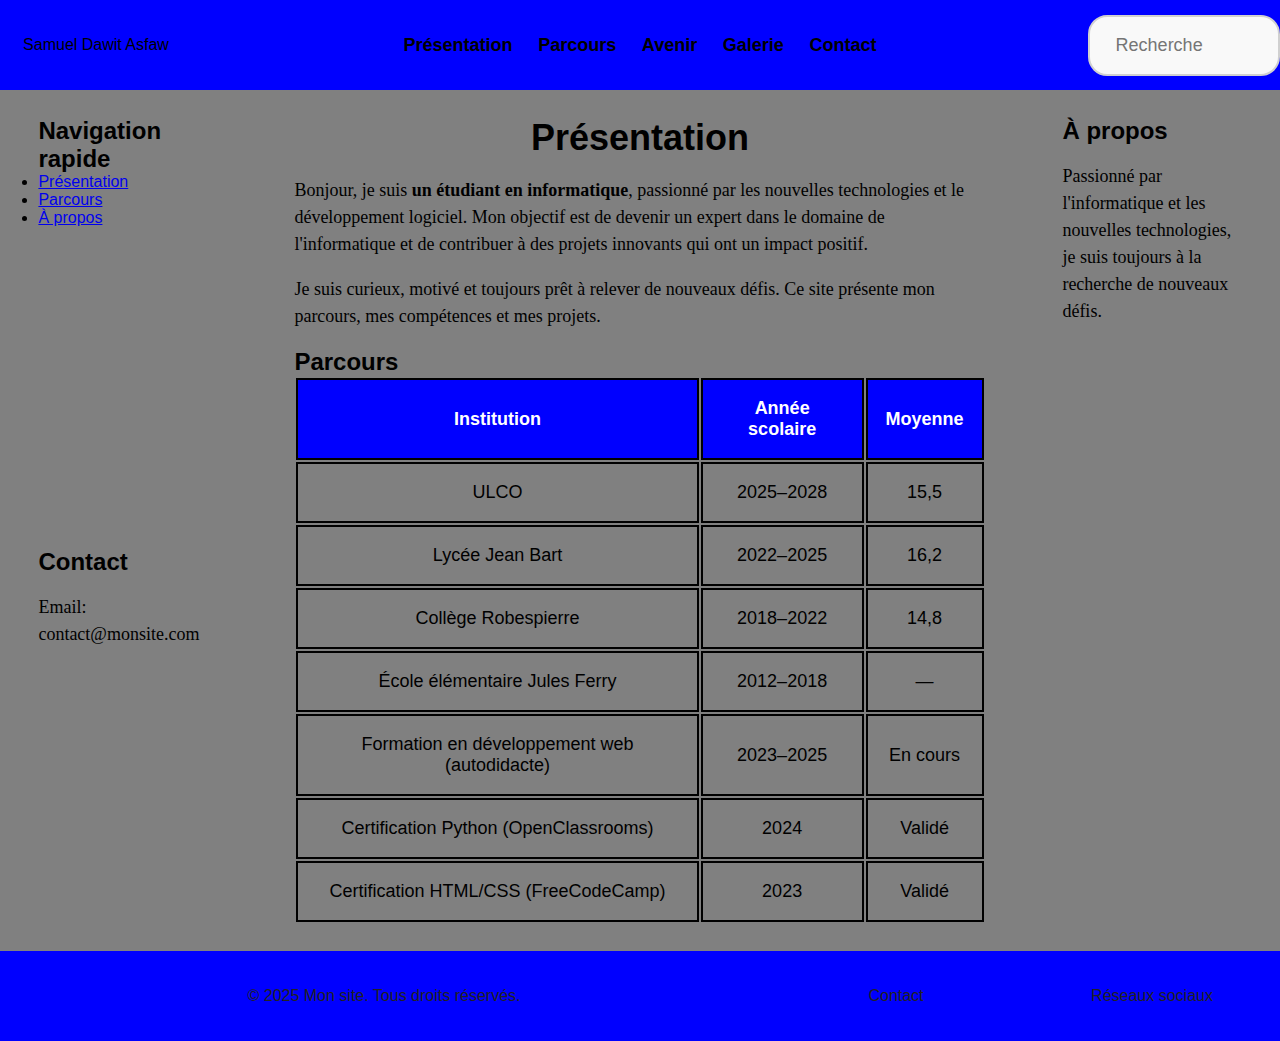
<file: index.html>
<!DOCTYPE html>
<html lang="fr">
<head>
    <meta charset="UTF-8">
    <meta name="viewport" content="width=device-width, initial-scale=1.0">
    <title>Portfolio - Étudiant</title>
    <link rel="stylesheet" href="style.css">
</head>
<body>
    <header>
        <div class="logo">Samuel Dawit Asfaw</div>
        <nav class="menu" aria-label="Navigation principale">
            <a href="index.html">Présentation</a>
            <a href="index2.html">Parcours</a>
            <a href="index3.html">Avenir</a>
            <a href="index4.html">Galerie</a>
            <a href="contact.html">Contact</a>
        </nav>
        <div class="recherche"><input type="text" placeholder="Recherche"></div>
    </header>

    <main>
        <div class="col-gauche">
            <div class="zone1">
                <h2>Navigation rapide</h2>
                <ul>
                    <li><a href="#presentation">Présentation</a></li>
                    <li><a href="#parcours">Parcours</a></li>
                    <li><a href="#about">À propos</a></li>
                </ul>
            </div>
            <div class="zone2">
                <h2>Contact</h2>
                <p>Email: contact@monsite.com</p>
            </div>
        </div>

        <div class="zone3">
            <section id="presentation">
                <h1>Présentation</h1>
                <p>
                    Bonjour, je suis <strong>un étudiant en informatique</strong>, passionné par les nouvelles technologies et le développement logiciel. 
                    Mon objectif est de devenir un expert dans le domaine de l'informatique et de contribuer à des projets innovants qui ont un impact positif.
                </p>
                <p>
                    Je suis curieux, motivé et toujours prêt à relever de nouveaux défis. Ce site présente mon parcours, mes compétences et mes projets.
                </p>
            </section>

            <section id="parcours">
                <h2>Parcours</h2>
                <table>
                    <thead>
                        <tr>
                            <th>Institution</th>
                            <th>Année scolaire</th>
                            <th>Moyenne</th>
                        </tr>
                    </thead>
                    <tbody>
                        <tr>
                            <td>ULCO</td>
                            <td>2025–2028</td>
                            <td>15,5</td>
                        </tr>
                        <tr>
                            <td>Lycée Jean Bart</td>
                            <td>2022–2025</td>
                            <td>16,2</td>
                        </tr>
                        <tr>
                            <td>Collège Robespierre</td>
                            <td>2018–2022</td>
                            <td>14,8</td>
                        </tr>
                        <tr>
                            <td>École élémentaire Jules Ferry</td>
                            <td>2012–2018</td>
                            <td>—</td>
                        </tr>
                        <tr>
                            <td>Formation en développement web (autodidacte)</td>
                            <td>2023–2025</td>
                            <td>En cours</td>
                        </tr>
                        <tr>
                            <td>Certification Python (OpenClassrooms)</td>
                            <td>2024</td>
                            <td>Validé</td>
                        </tr>
                        <tr>
                            <td>Certification HTML/CSS (FreeCodeCamp)</td>
                            <td>2023</td>
                            <td>Validé</td>
                        </tr>
                    </tbody>
                </table>

            </section>
        </div>

        <div class="zone4">
            <section id="about">
                <h2>À propos</h2>
                <p>
                    Passionné par l'informatique et les nouvelles technologies, je suis toujours à la recherche de nouveaux défis.
                </p>
            </section>
        </div>
    </main>

    <footer>
        <div class="infos-legales">&copy; 2025 Mon site. Tous droits réservés.</div>
        <div class="contact">Contact</div>
        <div class="autre">Réseaux sociaux</div>
    </footer>
</body>
</html>
</file>
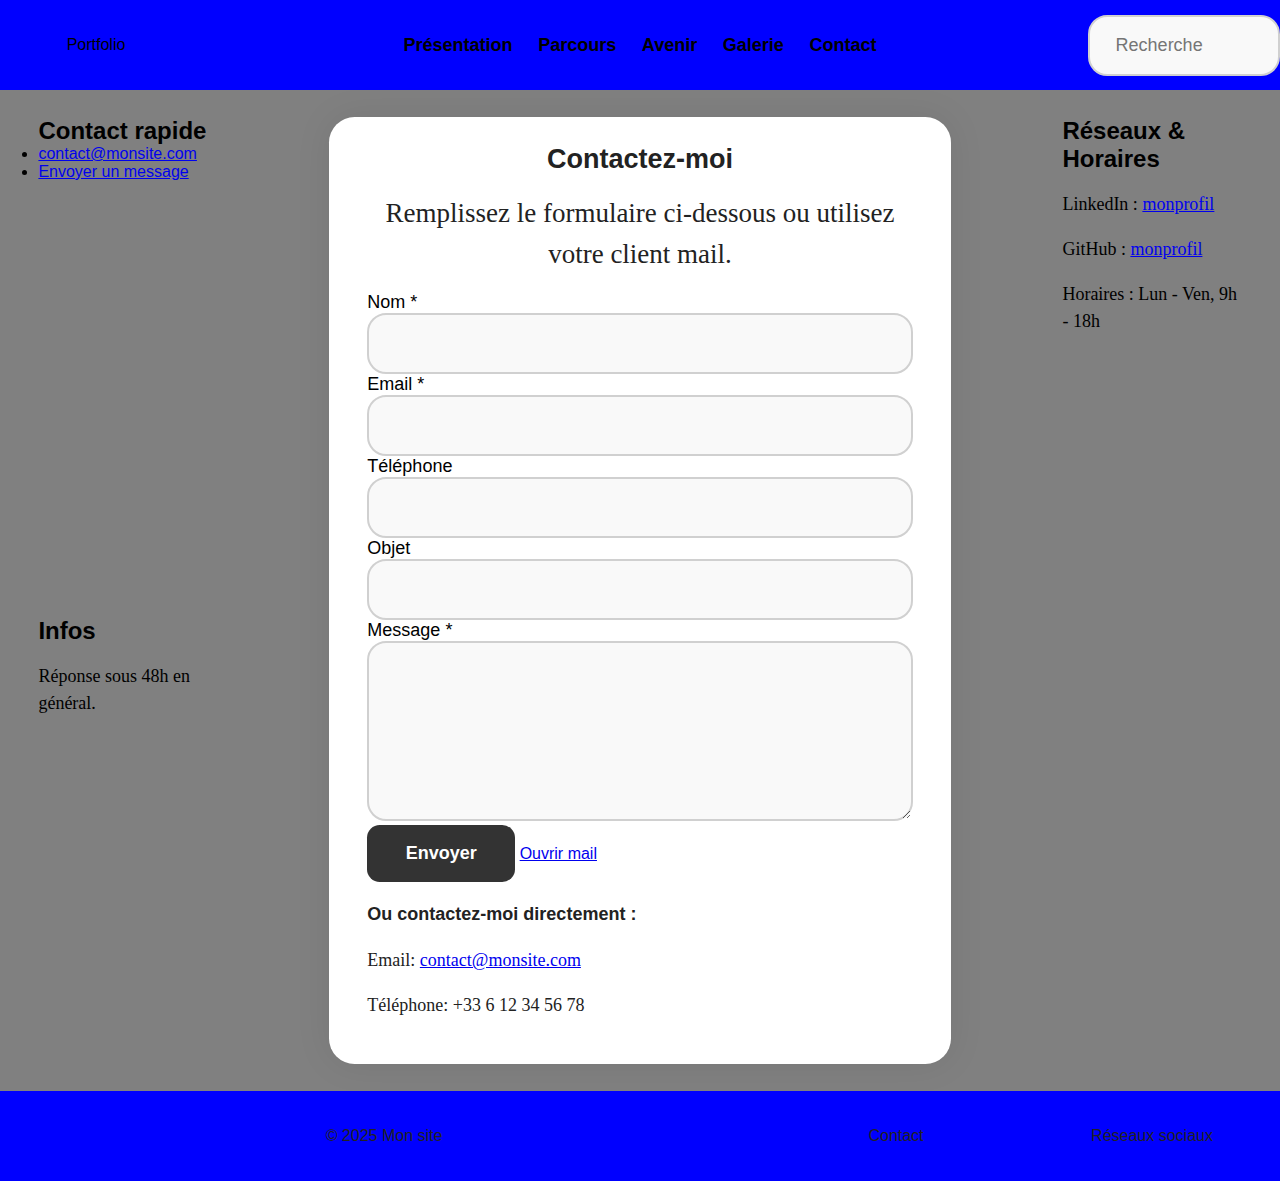
<file: contact.html>
<!DOCTYPE html>
<html lang="fr">
<head>
  <meta charset="utf-8" />
  <meta name="viewport" content="width=device-width,initial-scale=1" />
  <title>Contact</title>
  <link rel="stylesheet" href="style.css">
</head>

<body>
  <header>
    <div class="logo">Portfolio</div>

    <nav class="menu" aria-label="Navigation principale">
      <a href="index.html">Présentation</a>
      <a href="index2.html">Parcours</a>
      <a href="index3.html">Avenir</a>
      <a href="index4.html">Galerie</a>
      <a href="contact.html">Contact</a>
    </nav>

    <div class="recherche">
      <input type="text" placeholder="Recherche">
    </div>
  </header>

  <main>
    <div class="col-gauche">
      <div class="zone1">
        <h2>Contact rapide</h2>
        <ul>
          <li><a href="mailto:contact@monsite.com">contact@monsite.com</a></li>
          <li><a href="#contact-form">Envoyer un message</a></li>
        </ul>
      </div>

      <div class="zone2">
        <h2>Infos</h2>
        <p>Réponse sous 48h en général.</p>
      </div>
    </div>

    <div class="zone3">
      <section id="contact-form" class="contact-form" aria-labelledby="contact-title">
        <h1 id="contact-title">Contactez-moi</h1>
        <p class="lead">Remplissez le formulaire ci-dessous ou utilisez votre client mail.</p>

        <form method="post" action="mailto:contact@monsite.com" enctype="text/plain">
          <div class="form-grid">
            <label for="name">Nom *</label>
            <input id="name" type="text" required>

            <label for="email">Email *</label>
            <input id="email" type="email" required>

            <label for="phone">Téléphone</label>
            <input id="phone" type="tel">

            <label for="subject">Objet</label>
            <input id="subject" type="text">

            <label for="message">Message *</label>
            <textarea id="message" required></textarea>
          </div>

          <div class="btn-grid">
            <button type="submit" class="btn">Envoyer</button>
            <a href="mailto:contact@monsite.com" class="btn-alt">Ouvrir mail</a>
          </div>
        </form>

        <div class="contact-meta">
          <strong>Ou contactez-moi directement :</strong>
          <p>Email: <a href="mailto:contact@monsite.com">contact@monsite.com</a></p>
          <p>Téléphone: +33 6 12 34 56 78</p>
        </div>
      </section>
    </div>

    <div class="zone4">
      <h2>Réseaux & Horaires</h2>
      <p>LinkedIn : <a href="#">monprofil</a></p>
      <p>GitHub : <a href="#">monprofil</a></p>
      <p>Horaires : Lun - Ven, 9h - 18h</p>
    </div>
  </main>

  <footer>
    <div class="infos-legales">&copy; 2025 Mon site</div>
    <div class="contact">Contact</div>
    <div class="autre">Réseaux sociaux</div>
  </footer>
</body>
</html>
</file>
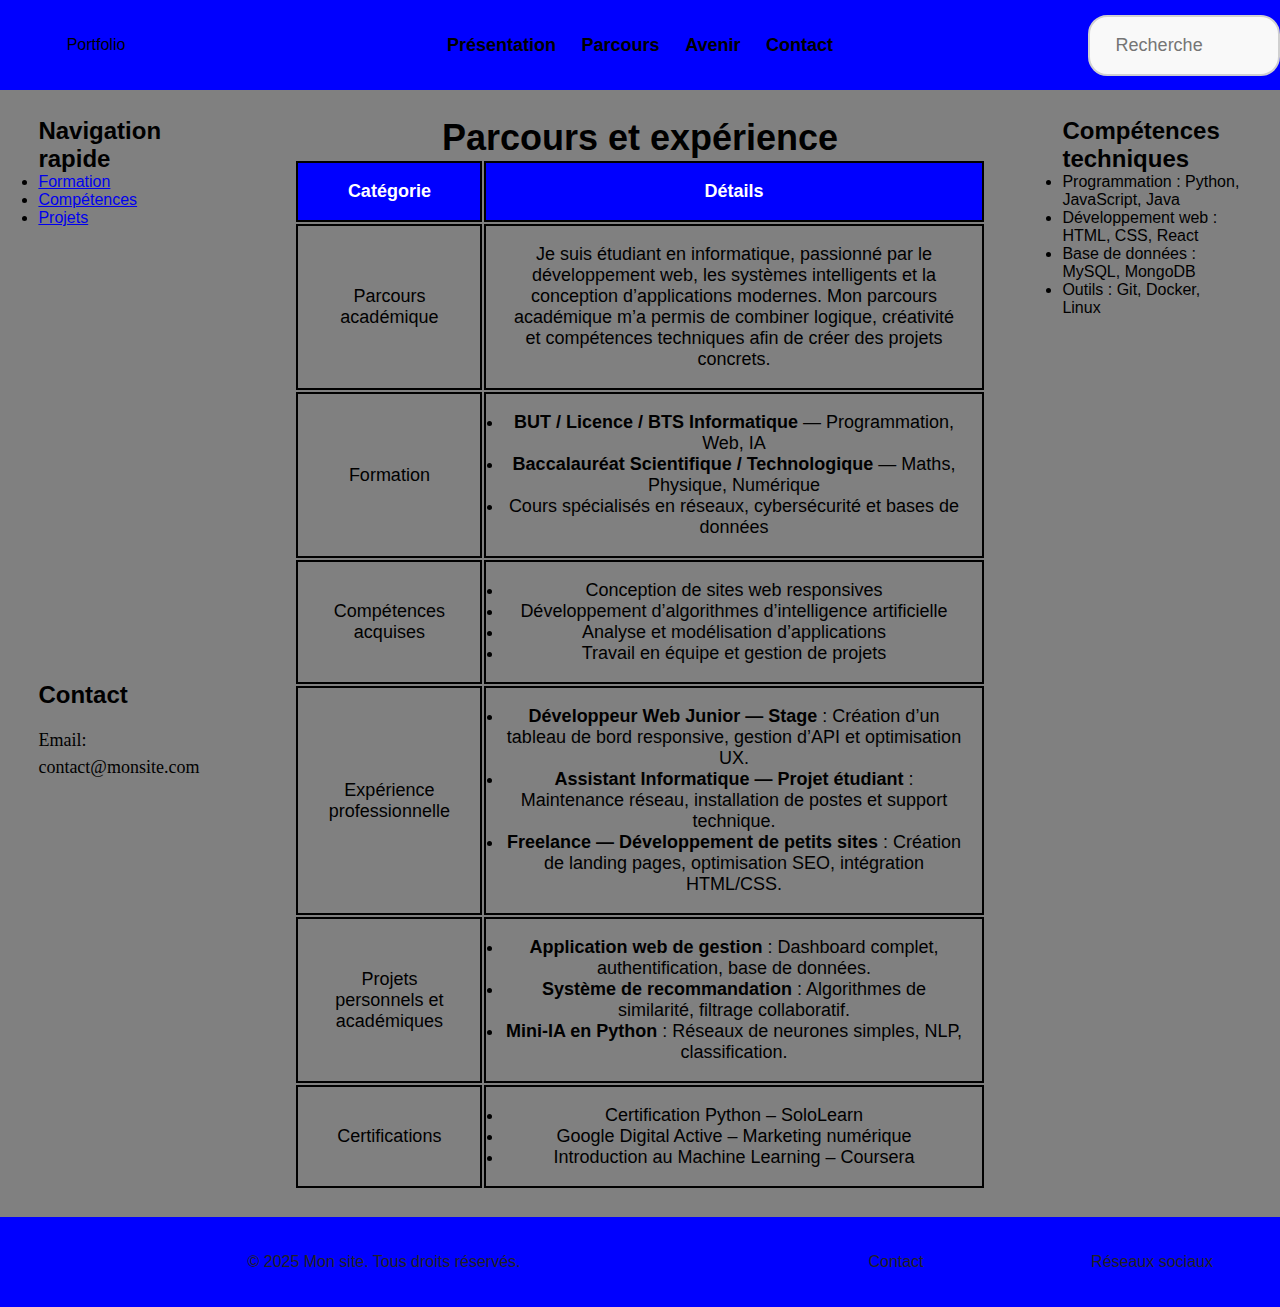
<file: index2.html>
<!DOCTYPE html>
<html lang="fr">
<head>
    <meta charset="UTF-8">
    <meta name="viewport" content="width=device-width, initial-scale=1.0">
    <title>Parcours</title>
    <link rel="stylesheet" href="style.css">
</head>
<body>
    <header>
        <div class="logo">Portfolio</div>
        <nav class="menu" aria-label="Navigation principale">
            <a href="index.html">Présentation</a>
            <a href="index2.html">Parcours</a>
            <a href="index3.html">Avenir</a>
            <a href="contact.html">Contact</a>
        </nav>
        <div class="recherche">
            <input type="text" placeholder="Recherche">
        </div>
    </header>

    <main>
        <div class="col-gauche">
            <div class="zone1">
                <h2>Navigation rapide</h2>
                <ul>
                    <li><a href="#education">Formation</a></li>
                    <li><a href="#competences">Compétences</a></li>
                    <li><a href="#projets">Projets</a></li>
                </ul>
            </div>

            <div class="zone2">
                <h2>Contact</h2>
                <p>Email: contact@monsite.com</p>
            </div>
        </div>

        <div class="zone3">
            <h1>Parcours et expérience</h1>

            <table>
                <thead>
                    <tr>
                        <th>Catégorie</th>
                        <th>Détails</th>
                    </tr>
                </thead>
                <tbody>
                    <tr>
                        <td>Parcours académique</td>
                        <td>
                            Je suis étudiant en informatique, passionné par le développement web,
                            les systèmes intelligents et la conception d’applications modernes.
                            Mon parcours académique m’a permis de combiner logique, créativité
                            et compétences techniques afin de créer des projets concrets.
                        </td>
                    </tr>

                    <tr>
                        <td>Formation</td>
                        <td>
                            <ul>
                                <li><strong>BUT / Licence / BTS Informatique</strong> — Programmation, Web, IA</li>
                                <li><strong>Baccalauréat Scientifique / Technologique</strong> — Maths, Physique, Numérique</li>
                                <li>Cours spécialisés en réseaux, cybersécurité et bases de données</li>
                            </ul>
                        </td>
                    </tr>

                    <tr>
                        <td>Compétences acquises</td>
                        <td>
                            <ul>
                                <li>Conception de sites web responsives</li>
                                <li>Développement d’algorithmes d’intelligence artificielle</li>
                                <li>Analyse et modélisation d’applications</li>
                                <li>Travail en équipe et gestion de projets</li>
                            </ul>
                        </td>
                    </tr>

                    <tr>
                        <td>Expérience professionnelle</td>
                        <td>
                            <ul>
                                <li><strong>Développeur Web Junior — Stage</strong> : Création d’un tableau de bord responsive, gestion d’API et optimisation UX.</li>
                                <li><strong>Assistant Informatique — Projet étudiant</strong> : Maintenance réseau, installation de postes et support technique.</li>
                                <li><strong>Freelance — Développement de petits sites</strong> : Création de landing pages, optimisation SEO, intégration HTML/CSS.</li>
                            </ul>
                        </td>
                    </tr>

                    <tr>
                        <td>Projets personnels et académiques</td>
                        <td>
                            <ul>
                                <li><strong>Application web de gestion</strong> : Dashboard complet, authentification, base de données.</li>
                                <li><strong>Système de recommandation</strong> : Algorithmes de similarité, filtrage collaboratif.</li>
                                <li><strong>Mini-IA en Python</strong> : Réseaux de neurones simples, NLP, classification.</li>
                            </ul>
                        </td>
                    </tr>

                    <tr>
                        <td>Certifications</td>
                        <td>
                            <ul>
                                <li>Certification Python – SoloLearn</li>
                                <li>Google Digital Active – Marketing numérique</li>
                                <li>Introduction au Machine Learning – Coursera</li>
                            </ul>
                        </td>
                    </tr>
                </tbody>
            </table>
        </div>

        <div class="zone4">
            <section id="competences">
                <h2>Compétences techniques</h2>
                <ul>
                    <li>Programmation : Python, JavaScript, Java</li>
                    <li>Développement web : HTML, CSS, React</li>
                    <li>Base de données : MySQL, MongoDB</li>
                    <li>Outils : Git, Docker, Linux</li>
                </ul>
            </section>
        </div>
    </main>

    <footer>
        <div class="infos-legales">&copy; 2025 Mon site. Tous droits réservés.</div>
        <div class="contact">Contact</div>
        <div class="autre">Réseaux sociaux</div>
    </footer>
</body>
</html>
</file>
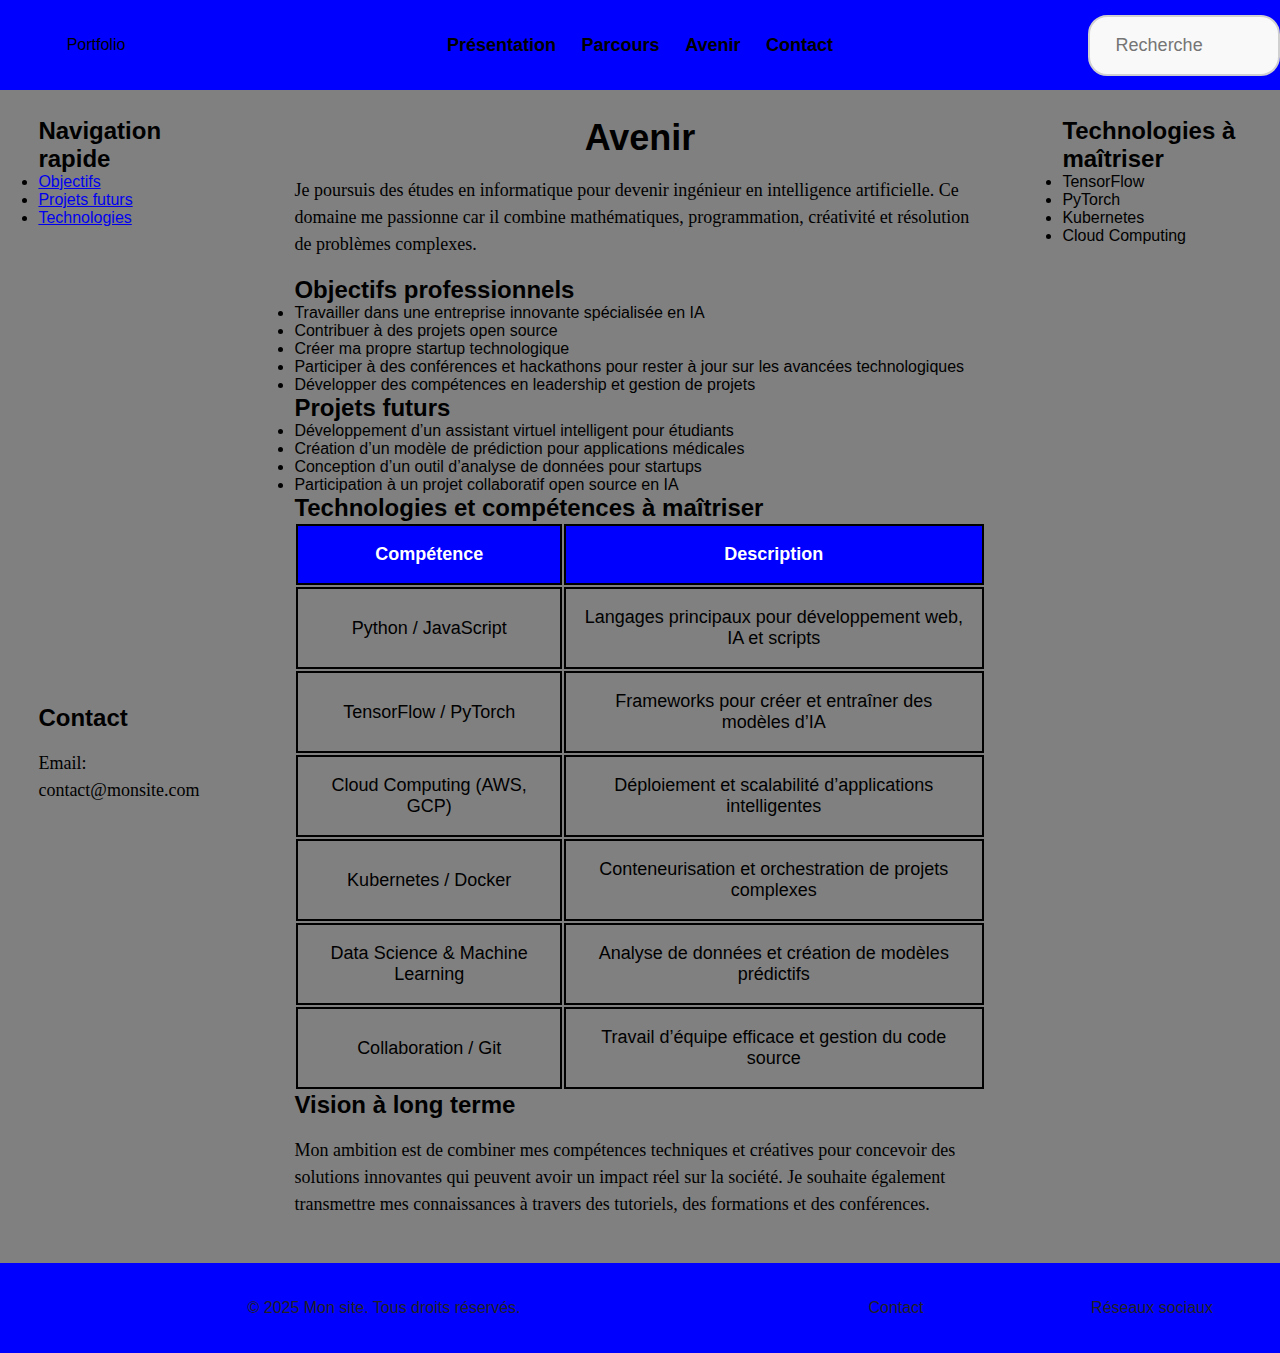
<file: index3.html>
<!DOCTYPE html>
<html lang="fr">
<head>
    <meta charset="UTF-8">
    <meta name="viewport" content="width=device-width, initial-scale=1.0">
    <title>Avenir</title>
    <link rel="stylesheet" href="style.css">
</head>
<body>
    <header>
        <div class="logo">Portfolio</div>
        <nav class="menu" aria-label="Navigation principale">
            <a href="index.html">Présentation</a>
            <a href="index2.html">Parcours</a>
            <a href="index3.html">Avenir</a>
            <a href="contact.html">Contact</a>
        </nav>
        <div class="recherche">
            <input type="text" placeholder="Recherche">
        </div>
    </header>

    <main>
        <div class="col-gauche">
            <div class="zone1">
                <h2>Navigation rapide</h2>
                <ul>
                    <li><a href="#objectifs">Objectifs</a></li>
                    <li><a href="#projets">Projets futurs</a></li>
                    <li><a href="#technologies">Technologies</a></li>
                </ul>
            </div>

            <div class="zone2">
                <h2>Contact</h2>
                <p>Email: contact@monsite.com</p>
            </div>
        </div>

        <div class="zone3">
            <section id="avenir">
                <h1>Avenir</h1>
                <p>
                    Je poursuis des études en informatique pour devenir ingénieur en intelligence artificielle. 
                    Ce domaine me passionne car il combine mathématiques, programmation, créativité et résolution de problèmes complexes.
                </p>

                <h2>Objectifs professionnels</h2>
                <ul>
                    <li>Travailler dans une entreprise innovante spécialisée en IA</li>
                    <li>Contribuer à des projets open source</li>
                    <li>Créer ma propre startup technologique</li>
                    <li>Participer à des conférences et hackathons pour rester à jour sur les avancées technologiques</li>
                    <li>Développer des compétences en leadership et gestion de projets</li>
                </ul>

                <h2>Projets futurs</h2>
                <ul>
                    <li>Développement d’un assistant virtuel intelligent pour étudiants</li>
                    <li>Création d’un modèle de prédiction pour applications médicales</li>
                    <li>Conception d’un outil d’analyse de données pour startups</li>
                    <li>Participation à un projet collaboratif open source en IA</li>
                </ul>

                <h2>Technologies et compétences à maîtriser</h2>
                <table>
                    <thead>
                        <tr>
                            <th>Compétence</th>
                            <th>Description</th>
                        </tr>
                    </thead>
                    <tbody>
                        <tr>
                            <td>Python / JavaScript</td>
                            <td>Langages principaux pour développement web, IA et scripts</td>
                        </tr>
                        <tr>
                            <td>TensorFlow / PyTorch</td>
                            <td>Frameworks pour créer et entraîner des modèles d’IA</td>
                        </tr>
                        <tr>
                            <td>Cloud Computing (AWS, GCP)</td>
                            <td>Déploiement et scalabilité d’applications intelligentes</td>
                        </tr>
                        <tr>
                            <td>Kubernetes / Docker</td>
                            <td>Conteneurisation et orchestration de projets complexes</td>
                        </tr>
                        <tr>
                            <td>Data Science &amp; Machine Learning</td>
                            <td>Analyse de données et création de modèles prédictifs</td>
                        </tr>
                        <tr>
                            <td>Collaboration / Git</td>
                            <td>Travail d’équipe efficace et gestion du code source</td>
                        </tr>
                    </tbody>
                </table>

                <h2>Vision à long terme</h2>
                <p>
                    Mon ambition est de combiner mes compétences techniques et créatives pour concevoir des solutions innovantes 
                    qui peuvent avoir un impact réel sur la société. Je souhaite également transmettre mes connaissances 
                    à travers des tutoriels, des formations et des conférences.
                </p>
            </section>
        </div>

        <div class="zone4">
            <section id="technologies">
                <h2>Technologies à maîtriser</h2>
                <ul>
                    <li>TensorFlow</li>
                    <li>PyTorch</li>
                    <li>Kubernetes</li>
                    <li>Cloud Computing</li>
                </ul>
            </section>
        </div>
    </main>

    <footer>
        <div class="infos-legales">&copy; 2025 Mon site. Tous droits réservés.</div>
        <div class="contact">Contact</div>
        <div class="autre">Réseaux sociaux</div>
    </footer>
</body>
</html>
</file>
<file: style.css>
* {
    margin: 0;
    padding: 0;
    box-sizing: border-box;
}

/* ---------------- BODY ---------------- */
body {
    height: 100vh;
    width: 100vw;
    display: grid;
    grid-template-rows: 10vh auto 10vh;
    grid-template-columns: 100%;
    grid-template-areas:
        "header"
        "main"
        "footer";
    font-family: 'Trebuchet MS', Arial, sans-serif;
    background-color: lightgrey;
    color: black;
}

li:hover {
    color: #4A90E2;
}

/* ---------------- HEADER ---------------- */
header {
    grid-area: header;
    display: grid;
    grid-template-columns: 15% 70% 15%;
    grid-template-areas: "logo menu recherche";
    background: gray;
    background-color: blue;
}

.logo,
.menu,
.recherche {
    display: flex;
    align-items: center;
    justify-content: center;
    gap: 2vw;
}

nav a {
    color: black;
    text-decoration: none;
    font-weight: bold;
    font-size: 2vh;
}

nav a:hover {
    color: yellow;
}

a:hover {
    color: blue;
    cursor: pointer;
}

/* ---------------- MAIN LAYOUT ---------------- */
main {
    grid-area: main;
    display: grid;
    grid-template-columns: 20vw 60vw 20vw;
    grid-template-areas: "colgauche zone3 zone4";
    gap: 0;
}

.col-gauche {
    grid-area: colgauche;
    display: grid;
    grid-template-rows: 50% 50%;
    grid-template-areas:
        "zone1"
        "zone2";
}

.zone1,
.zone2,
.zone3,
.zone4 {
    padding: 3vh 3vw;
    background: gray;
}

/* ---------------- FOOTER ---------------- */
footer {
    grid-area: footer;
    display: grid;
    grid-template-columns: 60% 20% 20%;
    grid-template-areas: "legal contact autres";
    background-color: blue;
    color:#222;
}

.infos-legales,
.contact,
.autre {
    display: flex;
    align-items: center;
    justify-content: center;
    background: blue;
}

/* ---------------- TEXT ---------------- */
h1 {
    color: black;
    text-align: center;
    font-family: 'Arial';
    font-size: 4vh;
}

p {
    font-size: 2vh;
    line-height: 1.5;
    margin: 2vh 0;
    font-family: 'Verdana';
}

/* ---------------- TABLE ---------------- */
th, td {
    border: 0.3vh solid black;
    padding: 2vh;
    text-align: center;
    font-size: 2vh;
}

th {
    background-color: blue;
    color: white;
}

/* ---------------- CONTACT FORM ---------------- */
.contact-form {
    width: 90%;
    max-width: 70vw;
    margin: 0 auto;
    background: white;
    padding: 3vh 3vw;
    border-radius: 2vw;
    box-shadow: 0 0 4vh rgba(0,0,0,0.08);
}

.contact-form h1,
.contact-form .lead {
    text-align: center;
    margin-bottom: 2vh;
    color: #222;
    font-size: 3vh;
}

.form-row {
    display: flex;
    gap: 2vw;
    margin-bottom: 2vh;
}

.form-group {
    width: 100%;
    display: flex;
    flex-direction: column;
}

label {
    margin-bottom: 1vh;
    font-size: 2vh;
}

/* ---------------- MODERN INPUTS ---------------- */
input,
textarea {
    width: 100%;
    padding: 2vh 2vw;
    border: 0.3vh solid #d0d0d0;
    border-radius: 1.5vw;
    background: #f9f9f9;
    font-size: 2vh;
    font-family: inherit;
    transition: 0.25s ease;
    outline: none;
}

input:hover,
textarea:hover {
    border-color: #b5b5b5;
}

input:focus,
textarea:focus {
    border-color: #4A90E2;
    background: white;
    box-shadow: 0 0 2vw rgba(74,144,226,0.2);
}

textarea {
    min-height: 20vh;
    resize: vertical;
}

.btn {
    display: inline-block;
    padding: 2vh 3vw;
    background: #333;
    color: white;
    border-radius: 1vw;
    border: none;
    font-size: 2vh;
    font-weight: 600;
    cursor: pointer;
    text-decoration: none;
}

.contact-meta {
    font-size: 2vh;
    color: #222;
    margin-top: 2vh;
    line-height: 1.6;
}

/* ---------------- GALLERY ---------------- */
.gallery-section {
    display: grid;
    grid-template-columns: repeat(auto-fit, minmax(30vw, 1fr));
    gap: 2vw;
    padding: 2vh 0;
}

.gallery-item {
    text-align: center;
    background: #f5f5f5;
    padding: 1vh 1vw;
    border-radius: 1.5vw;
    transition: transform 0.3s ease, box-shadow 0.3s ease;
}

.gallery-item:hover {
    transform: scale(1.05);
    box-shadow: 0 2vh 4vh rgba(0,0,0,0.2);
}

.gallery-item img {
    width: 100%;
    border-radius: 1vw;
    transition: transform 0.3s ease;
}

.gallery-item img:hover {
    transform: scale(1.05);
}
</file>
